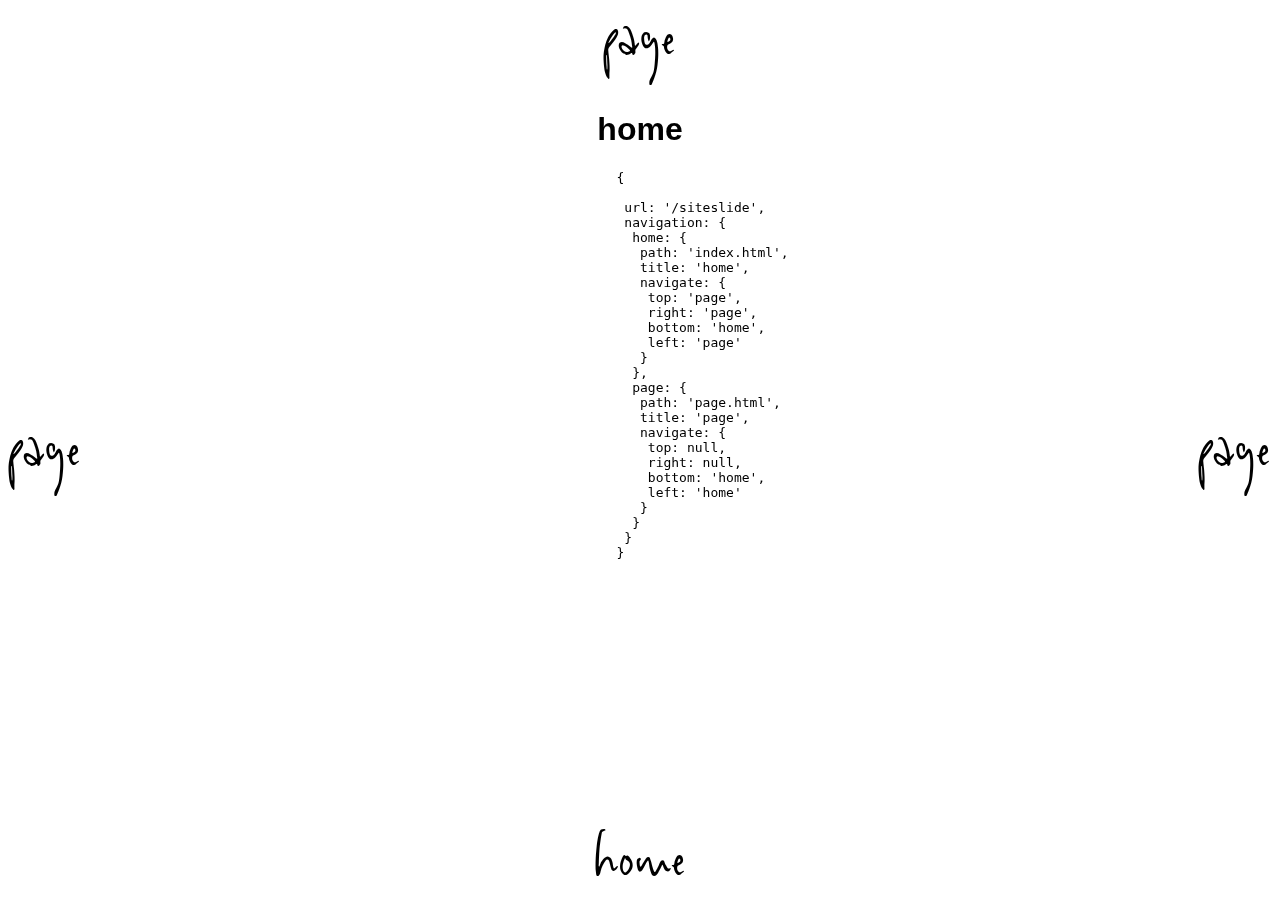
<file: index.html>
<!doctype html>
<html lang="en">
<head>
    <meta charset="UTF-8">
    <meta name="viewport"
          content="width=device-width, user-scalable=no, initial-scale=1.0, maximum-scale=1.0, minimum-scale=1.0">
    <meta http-equiv="X-UA-Compatible" content="ie=edge">
    <title>Document</title>
    <link href="css/index.css" rel="stylesheet">
    <link href="css/custom.css" rel="stylesheet">
    <script src="js/anime.min.js"></script>
</head>
<body>
<div class="wrapper">
    <div class="screen">
        <div class="content">
            <h1>home</h1>

            <pre>
                {<br />
                &nbsp;url: &#39;/siteslide&#39;,
                &nbsp;navigation: {
                &nbsp; home: {
                &nbsp; &nbsp;path: &#39;index.html&#39;,
                &nbsp; &nbsp;title: &#39;home&#39;,
                &nbsp; &nbsp;navigate: {
                &nbsp; &nbsp; top: &#39;page&#39;,
                &nbsp; &nbsp; right: &#39;page&#39;,
                &nbsp; &nbsp; bottom: &#39;home&#39;,
                &nbsp; &nbsp; left: &#39;page&#39;
                &nbsp; &nbsp;}
                &nbsp; },
                &nbsp; page: {
                &nbsp; &nbsp;path: &#39;page.html&#39;,
                &nbsp; &nbsp;title: &#39;page&#39;,
                &nbsp; &nbsp;navigate: {
                &nbsp; &nbsp; top: null,
                &nbsp; &nbsp; right: null,
                &nbsp; &nbsp; bottom: &#39;home&#39;,
                &nbsp; &nbsp; left: &#39;home&#39;
                &nbsp; &nbsp;}
                &nbsp; }
                &nbsp;}
                }</pre>
        </div>
    </div>
</div>
</body>
<script type="module" src="js/index.js"></script>
</html>
</file>
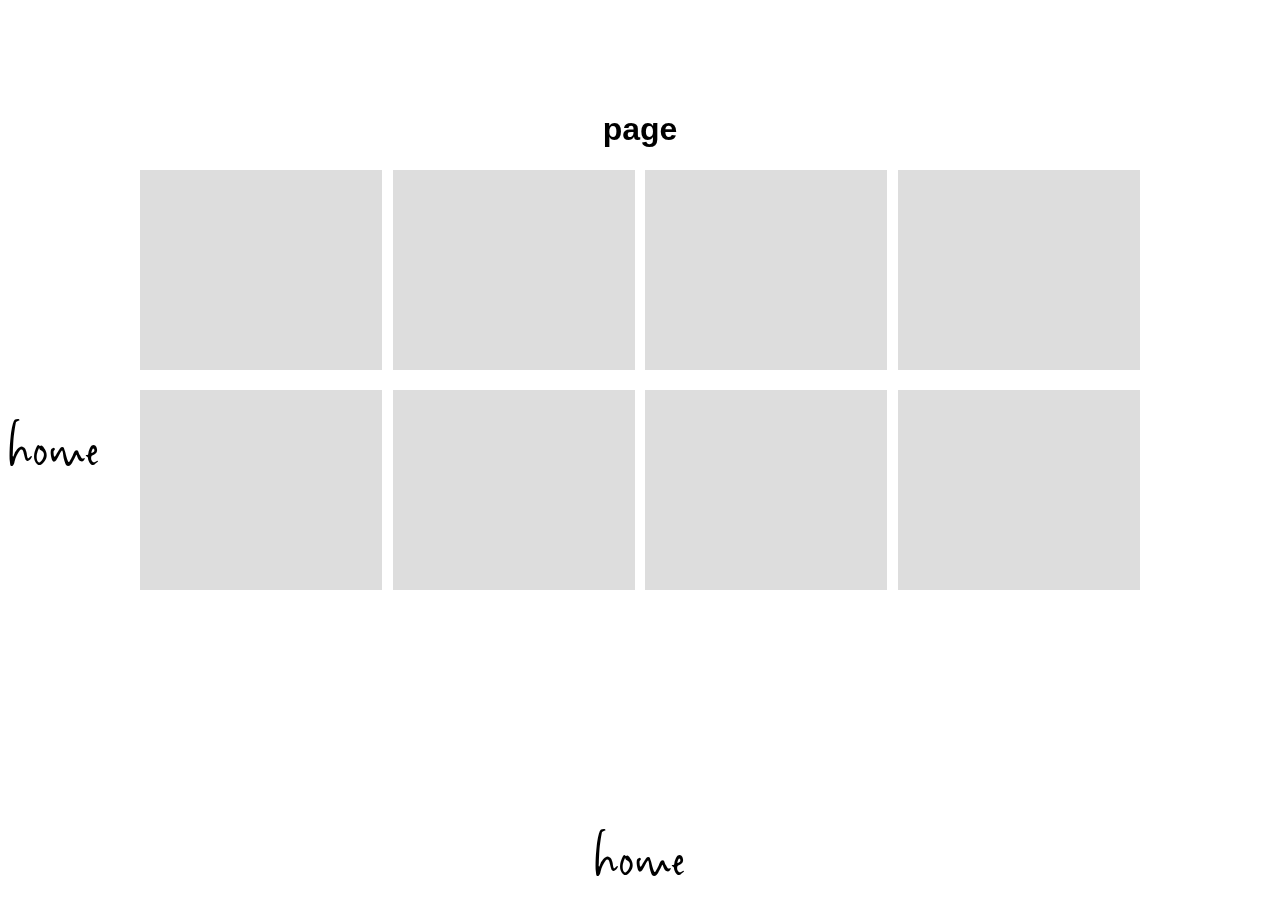
<file: page.html>
<!doctype html>
<html lang="en">
<head>
    <meta charset="UTF-8">
    <meta name="viewport"
          content="width=device-width, user-scalable=no, initial-scale=1.0, maximum-scale=1.0, minimum-scale=1.0">
    <meta http-equiv="X-UA-Compatible" content="ie=edge">
    <title>Document</title>
    <link href="css/index.css" rel="stylesheet">
    <link href="css/custom.css" rel="stylesheet">
    <script src="js/anime.min.js"></script>
</head>
<body>
<div class="wrapper">
    <div class="screen">
        <div class="content">
            <h1>page</h1>
            <div class="blocks">
                <div class="block"></div>
                <div class="block"></div>
                <div class="block"></div>
                <div class="block"></div>
                <div class="block"></div>
                <div class="block"></div>
                <div class="block"></div>
                <div class="block"></div>
            </div>
        </div>
    </div>
</div>
</body>
<script type="module" src="js/index.js"></script>
</html>
</file>
<file: css/index.css>
body, html {
    padding: 0;
    margin: 0;
    min-height: 100vh;
}
body {
    font-family: Arial;
}
.hide {
    display: none !important;
}
.wrapper {
    position: relative;
    overflow-x: hidden;
    overflow-y: auto;
    width: 100vw;
    height: 100vh;
}
.screen {
    width: 100vw;
    position: relative;
    min-height: inherit;
    will-change: transform;
    text-align: center;
}
.screen > div {
    position: absolute;
    top: 0;
    left: 0;
    width: 100vw;
    min-height: 100vh;
    padding: 10vmin 15vmin;
    box-sizing: border-box;
}
.arrow {
    font-size: 2vmin;
    position: fixed;
    z-index: 1;
    cursor: pointer;
    opacity: 1;
    transition: opacity .5s ease;
}
.arrow-hide .arrow {
    pointer-events: none;
    opacity: 0;
}
.arrow-img {
    display: none;
    position: absolute;
    top: 16px;
    width: 32px;
    height: 32px;
}
.arrow-name {
    padding: 0 .5rem;
    position: relative;
    font-size: 4em;
    color: #000000;
}
.arrow-top {
    left: 0;
    right: 0;
    top: 0;
    display: flex;
    justify-content: center;
}
.arrow-right {
    top: 0;
    bottom: 0;
    right: 0;
    display: flex;
    align-items: center;
}
.arrow-bottom {
    left: 0;
    right: 0;
    bottom: 0;
    display: flex;
    justify-content: center;
}

.arrow-left {
    top: 0;
    bottom: 0;
    left: 0;
    display: flex;
    align-items: center;
}

.blocks {
    width: 100%;
    display: flex;
    flex-wrap: wrap;
    justify-content: space-around;
}
.block {
    width: 24%;
    min-width: 200px;
    margin-bottom: 20px;
    height: 200px;
    background-color: #dddddd;
}
pre {
    text-align: left;
    max-width: max-content;
    margin: 0 auto;
}
</file>
<file: css/custom.css>
/* Webfont: Viktorie */@font-face {
    font-family: 'Viktorie';
    src: url('../fonts/Viktorie.eot'); /* IE9 Compat Modes */
    src: url('../fonts/Viktorie.eot?#iefix') format('embedded-opentype'), /* IE6-IE8 */
         url('../fonts/Viktorie.woff') format('woff'), /* Modern Browsers */
         url('../fonts/Viktorie.ttf') format('truetype'), /* Safari, Android, iOS */
         url('../fonts/Viktorie.svg#Viktorie') format('svg'); /* Legacy iOS */
    font-style: normal;
    font-weight: normal;
    text-rendering: optimizeLegibility;
}
.arrow-name {
  font-family: Viktorie, sans-serif;
}
</file>
